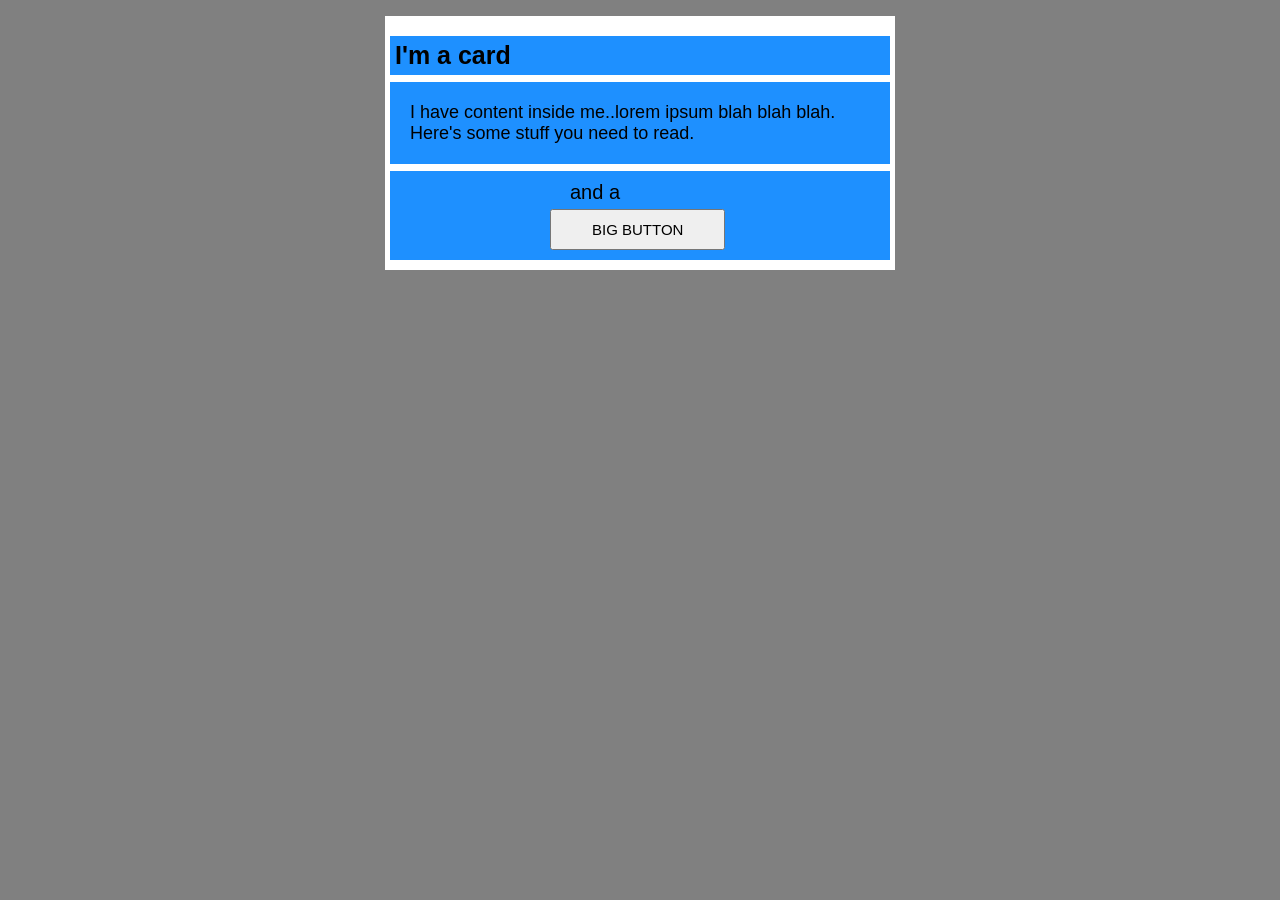
<file: foundations/block-and-inline/02-margin-and-padding-2/index.html>
<!DOCTYPE html>
<html lang="en">
  <head>
    <meta charset="UTF-8">
    <meta http-equiv="X-UA-Compatible" content="IE=edge">
    <meta name="viewport" content="width=device-width, initial-scale=1.0">
    <title>Margin and Padding exercise 2</title>
    <link rel="stylesheet" href="style.css">
  </head>
  <body>
    <div class="card">
      <h1 class="title">I'm a card</h1>
      <div class="content">I have content inside me..lorem ipsum blah blah blah. Here's some stuff you need to read.</div>
      <div class="button-container">and a <span><button>BIG BUTTON</button><span></span></div>
    </div>
  </body>
</html>
</file>
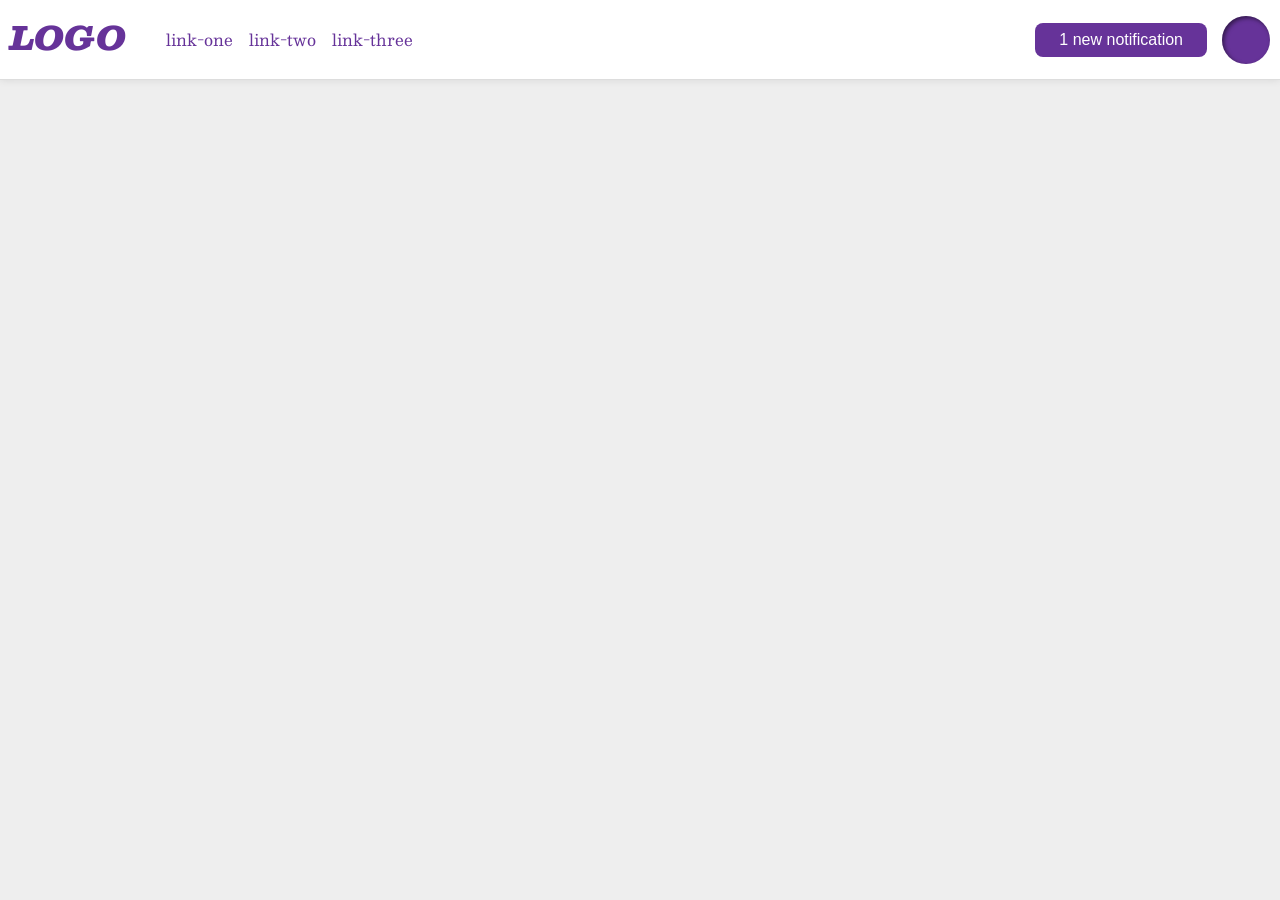
<file: foundations/flex/03-flex-header-2/index.html>
<!DOCTYPE html>
<html lang="en">
  <head>
    <meta charset="UTF-8">
    <meta http-equiv="X-UA-Compatible" content="IE=edge">
    <meta name="viewport" content="width=device-width, initial-scale=1.0">
    <title>Flex Header 2</title>
    <link rel="stylesheet" href="style.css">
  </head>
  <body>
    <div class="header">
      <div class="left-container">
        <div class="logo">
          LOGO
        </div>
          <ul class="links">
          <li><a href="https://google.com">link-one</a></li>
          <li><a href="https://google.com">link-two</a></li>
          <li><a href="https://google.com">link-three</a></li>
          </ul>
        </div>
      <div class="right-container">
          <button class="notifications">
            1 new notification
          </button>
        <div class="profile-image">
        </div>
      </div>
    </div>
  </body>
</html>
</file>
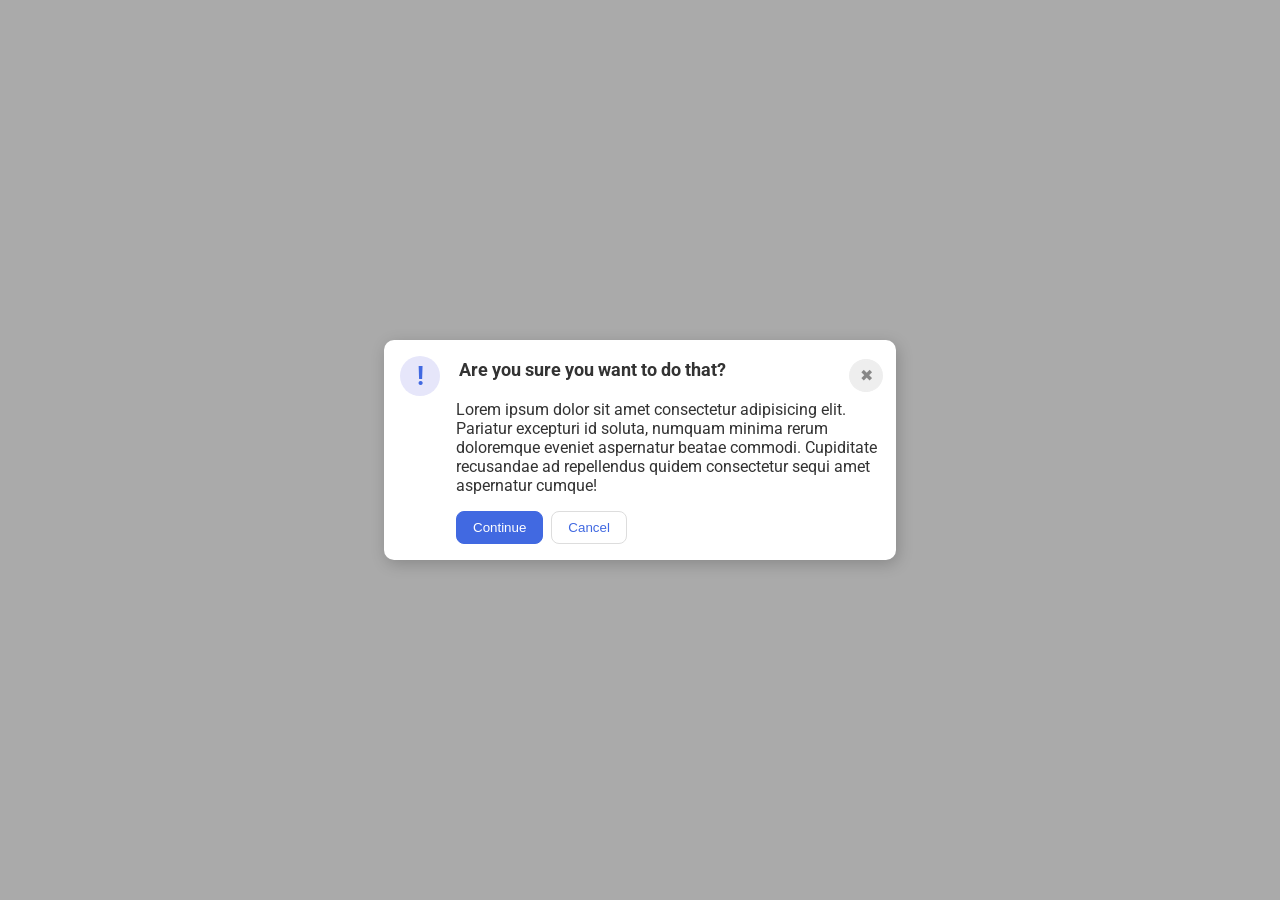
<file: foundations/flex/05-flex-modal/index.html>
<!DOCTYPE html>
<html lang="en">
  <head>
    <meta charset="UTF-8">
    <meta http-equiv="X-UA-Compatible" content="IE=edge">
    <meta name="viewport" content="width=device-width, initial-scale=1.0">
    <link rel="stylesheet" href="style.css">
    <title>Modal</title>
  </head>
  <body>
    <div class="modal">
      <div class="icon">!</div>
      <div class="content">
        <div class="header-row">
          <div class="header">Are you sure you want to do that?</div>
          <button class="close-button">✖</button>
        </div>
        <div class="text">Lorem ipsum dolor sit amet consectetur adipisicing elit. Pariatur excepturi id soluta, numquam minima rerum doloremque eveniet aspernatur beatae commodi. Cupiditate recusandae ad repellendus quidem consectetur sequi amet aspernatur cumque!</div>
        <div class="nav-buttons">
          <button class="continue">Continue</button>
          <button class="cancel">Cancel</button>
        </div>
      </div>
    </div>
  </body>
  </html>
</file>
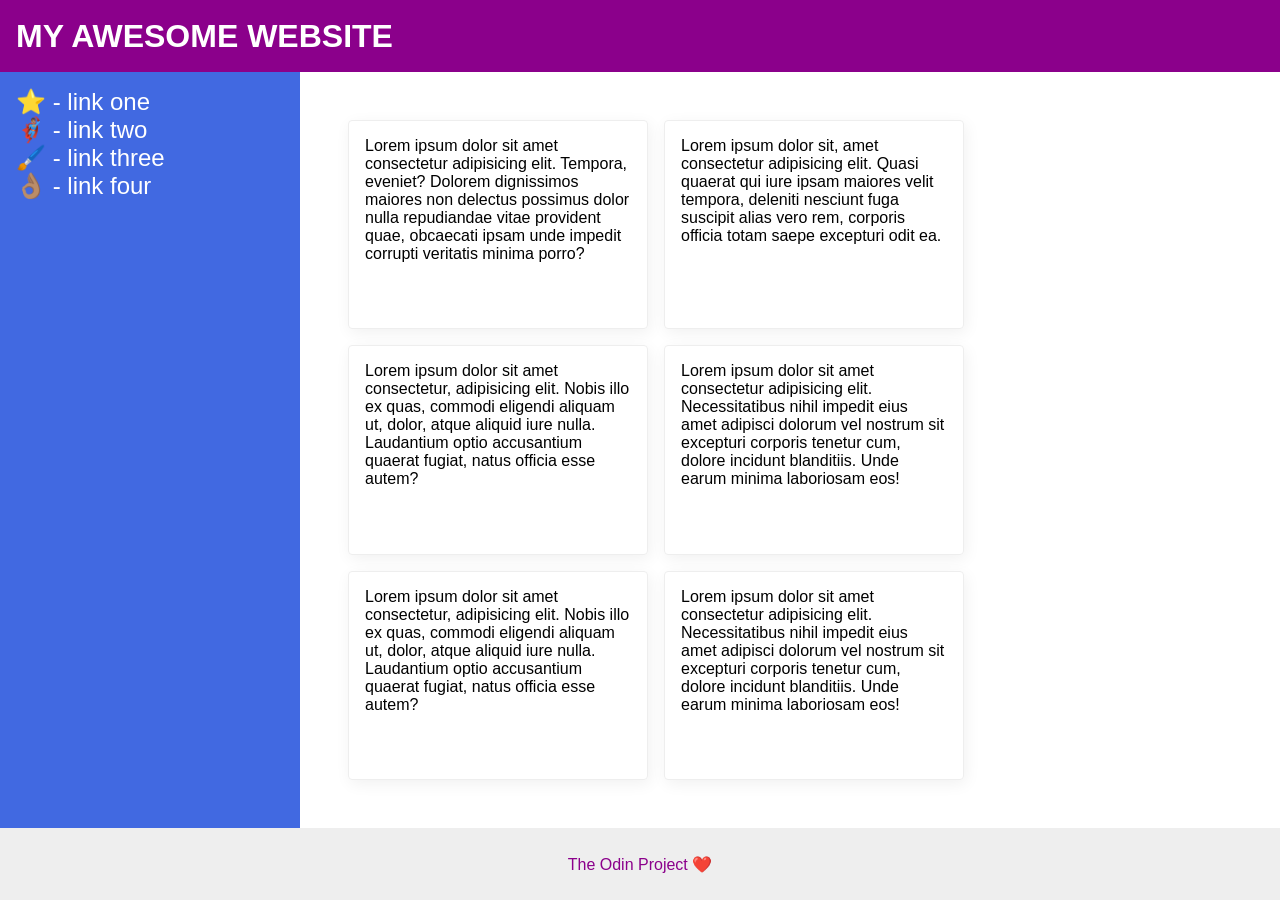
<file: foundations/flex/07-flex-layout-2/index.html>
<!DOCTYPE html>
<html lang="en">
  <head>
    <meta charset="UTF-8">
    <meta http-equiv="X-UA-Compatible" content="IE=edge">
    <meta name="viewport" content="width=device-width, initial-scale=1.0">
    <title>The Holy Grail</title>
    <link rel="stylesheet" href="style.css">
  </head>
  <body>
    <div class="header">
      MY AWESOME WEBSITE
    </div>
    <div class="main">
      <div class="sidebar">
        <ul>
          <li><a href="#">⭐ - link one</a></li>
          <li><a href="#">🦸🏽‍♂️ - link two</a></li>
          <li><a href="#">🖌️ - link three</a></li>
          <li><a href="#">👌🏽 - link four</a></li>
        </ul>
      </div>
      <div class="cards">
        <div class="card">Lorem ipsum dolor sit amet consectetur adipisicing elit. Tempora, eveniet? Dolorem dignissimos maiores non delectus possimus dolor nulla repudiandae vitae provident quae, obcaecati ipsam unde impedit corrupti veritatis minima porro?</div>
        <div class="card">Lorem ipsum dolor sit, amet consectetur adipisicing elit. Quasi quaerat qui iure ipsam maiores velit tempora, deleniti nesciunt fuga suscipit alias vero rem, corporis officia totam saepe excepturi odit ea.</div>
        <div class="card">Lorem ipsum dolor sit amet consectetur, adipisicing elit. Nobis illo ex quas, commodi eligendi aliquam ut, dolor, atque aliquid iure nulla. Laudantium optio accusantium quaerat fugiat, natus officia esse autem?</div>
        <div class="card">Lorem ipsum dolor sit amet consectetur adipisicing elit. Necessitatibus nihil impedit eius amet adipisci dolorum vel nostrum sit excepturi corporis tenetur cum, dolore incidunt blanditiis. Unde earum minima laboriosam eos!</div>
        <div class="card">Lorem ipsum dolor sit amet consectetur, adipisicing elit. Nobis illo ex quas, commodi eligendi aliquam ut, dolor, atque aliquid iure nulla. Laudantium optio accusantium quaerat fugiat, natus officia esse autem?</div>
        <div class="card">Lorem ipsum dolor sit amet consectetur adipisicing elit. Necessitatibus nihil impedit eius amet adipisci dolorum vel nostrum sit excepturi corporis tenetur cum, dolore incidunt blanditiis. Unde earum minima laboriosam eos!</div>
      </div>
    </div>
    <div class="footer">
      The Odin Project ❤️
    </div>
  </body>
</html>
</file>
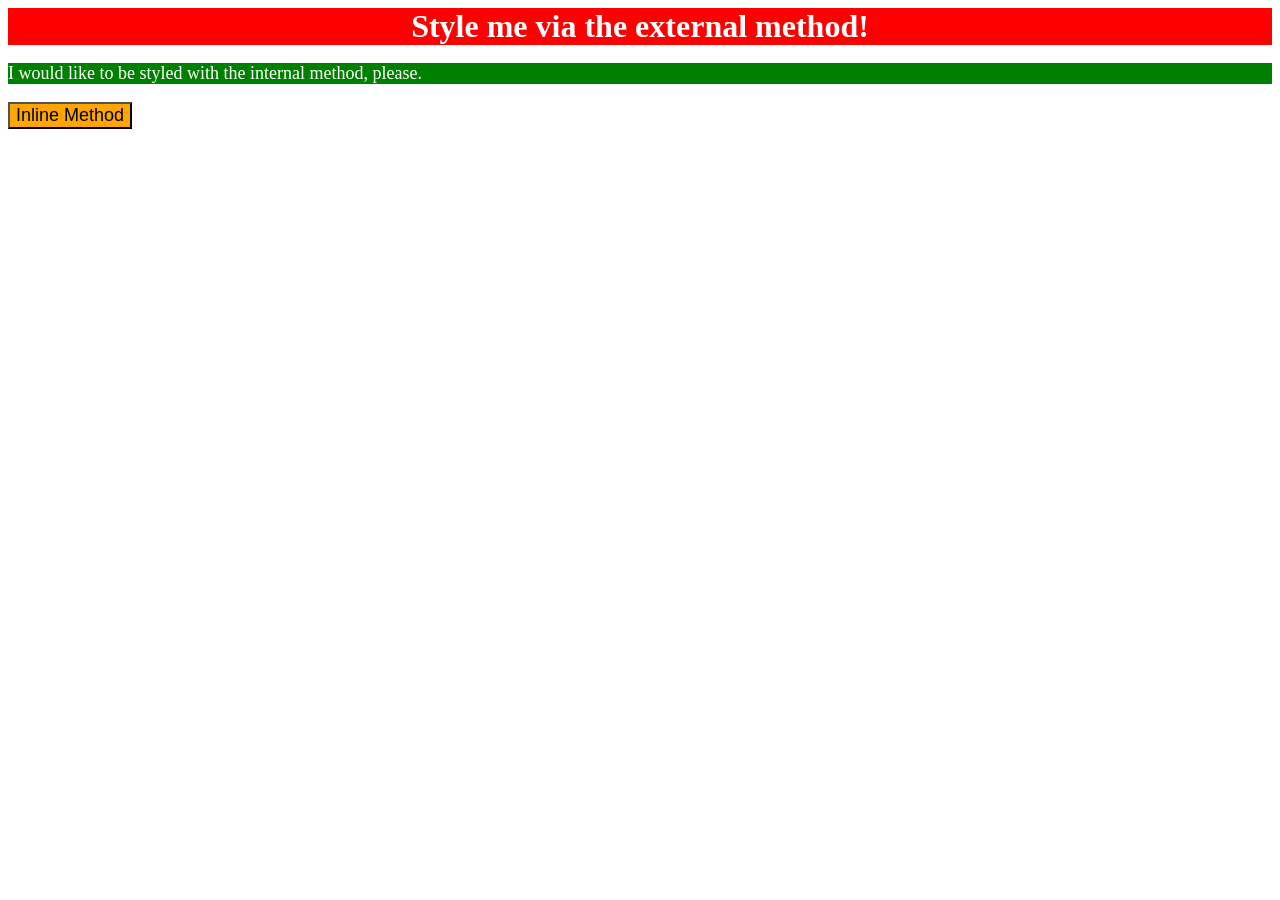
<file: foundations/intro-to-css/01-css-methods/index.html>
<!DOCTYPE html>
<html lang="en">
  <head>
    <meta charset="UTF-8">
    <meta http-equiv="X-UA-Compatible" content="IE=edge">
    <meta name="viewport" content="width=device-width, initial-scale=1.0">
    <title>Methods for Adding CSS</title>
    <link rel="stylesheet" href="style.css"
  </head>
  <body>
    <style>
      p {
        background-color: green;
        color: white;
        font-size: 18px;
      }
    </style>
    <div>Style me via the external method!</div>
    <p>I would like to be styled with the internal method, please.</p>
    <button style="background-color: orange; font-size: 18px;">Inline Method</button>
  </body>
</html>
</file>
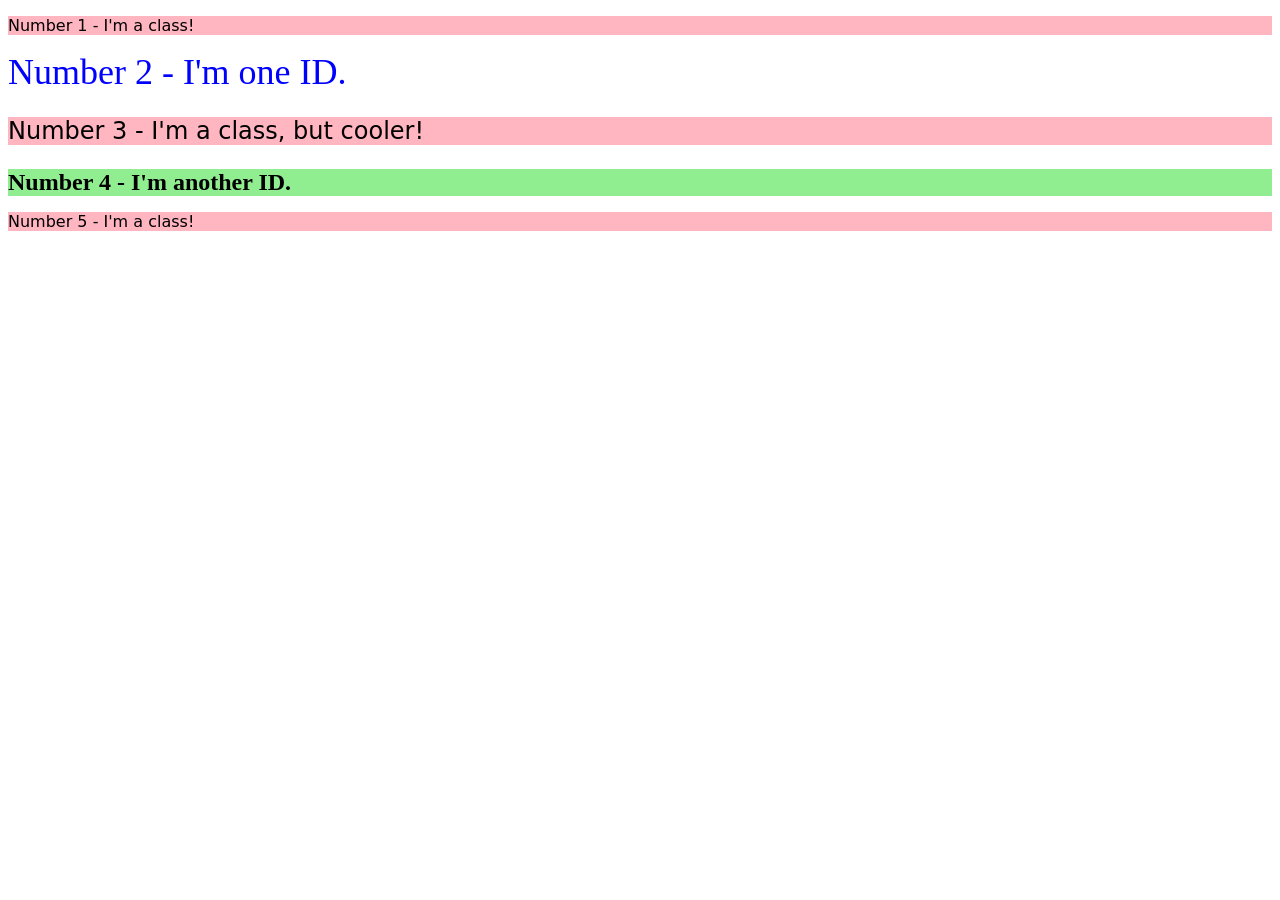
<file: foundations/intro-to-css/02-class-id-selectors/index.html>
<!DOCTYPE html>
<html lang="en">
  <head>
    <meta charset="UTF-8">
    <meta http-equiv="X-UA-Compatible" content="IE=edge">
    <meta name="viewport" content="width=device-width, initial-scale=1.0">
    <title>Class and ID Selectors</title>
    <link rel="stylesheet" href="style.css">
  </head>
  <body>
    <p class="odd-elements">Number 1 - I'm a class!</p>
    <div id="second-num">Number 2 - I'm one ID.</div>
    <p class="odd-elements large-text">Number 3 - I'm a class, but cooler!</p>
    <div id="fourth-num">Number 4 - I'm another ID.</div>
    <p class="odd-elements">Number 5 - I'm a class!</p>
  </body>
</html>
</file>
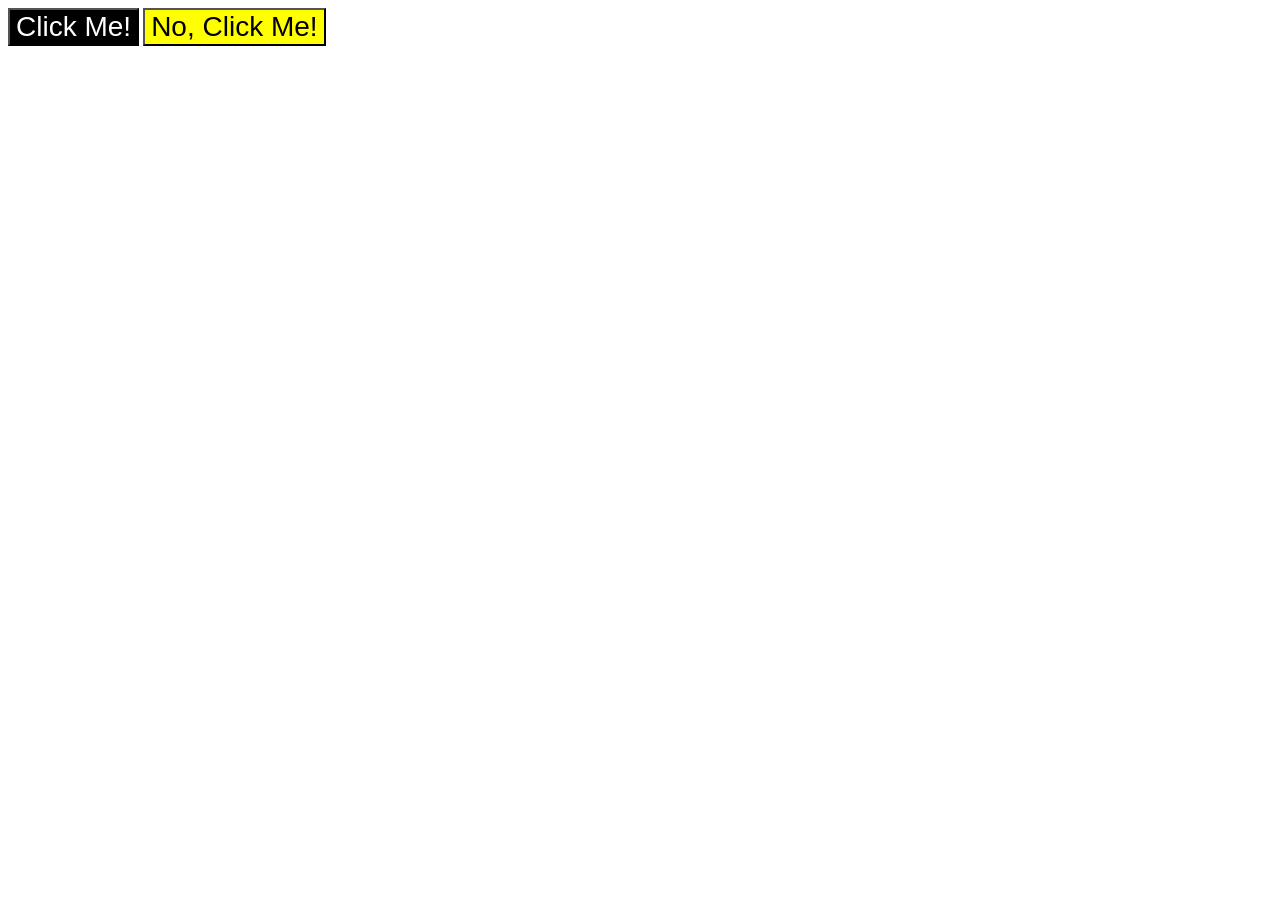
<file: foundations/intro-to-css/03-grouping-selectors/index.html>
<!DOCTYPE html>
<html lang="en">
  <head>
    <meta charset="UTF-8">
    <meta http-equiv="X-UA-Compatible" content="IE=edge">
    <meta name="viewport" content="width=device-width, initial-scale=1.0">
    <title>Grouping Selectors</title>
    <link rel="stylesheet" href="style.css">
  </head>
  <body>
    <button class="black-button">Click Me!</button>
    <button class="yellow-button">No, Click Me!</button>
  </body>
</html>
</file>
<file: foundations/block-and-inline/02-margin-and-padding-2/style.css>
body {
  background: gray;
  font-family: sans-serif;
}

.card {
  width: 500px;
  background: white;
  margin: 16px auto;
  padding: 3px;
  padding-left: 5px;
  padding-right: 5px;
}

.title,
.content,
.button-container {
  background: dodgerblue;
  box-sizing: border-box;
  padding-top: 5px;
  padding-bottom: 5px;
  margin-bottom: 7px;

}

.title {
  font-size: 25px;
  padding: 5px;
}
.content {
  padding-top: 20px;
  padding-bottom: 20px;
  padding: 20px;
  font-size: 18px;
}

.button-container {
  text-align: left;
  padding-left: 180px;
  padding-top: 10px;
  font-size:20px;
  font-family: sans-serif;
}

button {
  margin: 5px;
  margin-left: -20px;
  margin-right: 50px;
  display: block;
  margin-right: 100px; 
  padding: 10px;
  padding-left: 40px;
  padding-right: 40px;
  text-align: center;
  font-size: 15px;
}
</file>
<file: foundations/flex/03-flex-header-2/style.css>
/* this is some magical font-importing.  
you'll learn about it later. */
@import url('https://fonts.googleapis.com/css2?family=Besley:ital,wght@0,400;1,900&display=swap');

body {
  margin: 0;
  background: #eee;
  font-family: Besley, serif;
}

.header {
  background: white;
  border-bottom: 1px solid #ddd;
  box-shadow: 0 0 8px rgba(0,0,0,.1);
  display: flex;
  justify-content: space-between;
  padding: 10px;
  align-items: center;
}

.left-container {
  display: flex;
  flex-grow: 1;
}

.right-container {
  display: flex;
  gap: 15px;
  align-items: center;
}

.links{
  display: flex;
  justify-content: space-between;
  gap: 16px;
}

.notifications {
  padding: 8px 24px;
  font-size: 1em;
}
.profile-image {
  background: rebeccapurple;
  box-shadow: inset 2px 2px 4px rgba(0,0,0,.5);
  border-radius: 50%;
  width: 48px;
  height: 48px;
}

.logo {
  color: rebeccapurple;
  font-size: 32px;
  font-weight: 900;
  font-style: italic;
}

button {
  border: none;
  border-radius: 8px;
  background: rebeccapurple;
  color: white;
  padding: 4px 24px;
}

a {
  /* this removes the line under our links */
  text-decoration: none;
  color: rebeccapurple;
}

ul {
  list-style-type: none;
}
</file>
<file: foundations/flex/05-flex-modal/style.css>
@import url('https://fonts.googleapis.com/css2?family=Roboto:wght@400;700&display=swap');

html, body {
  height: 100%;
}

body {
  font-family: Roboto, sans-serif;
  margin: 0;
  background: #aaa;
  color: #333;
  /* I'll give you this one for free lol */
  display: flex;
  align-items: center;
  justify-content: center;
}

.modal {
  display: flex;
  background: white;
  width: 480px;
  border-radius: 10px;
  box-shadow: 2px 4px 16px rgba(0,0,0,.2);
  gap: 16px;
  align-items: flex-start;
  padding: 16px;
}

.icon {
  color: royalblue;
  font-size: 26px;
  font-weight: 700;
  background: lavender;
  width: 40px;
  height: 40px;
  border-radius: 50%;
  display: flex;
  align-items: center;
  justify-content: center;
  box-sizing: border-box;
  padding: 0;
  flex-shrink: 0;
}

.close-button {
  background: #eee;
  border-radius: 50%;
  color: #888;
  font-weight: 400;
  font-size: 16px;
  height: 33px;
  width: 33px;
  display: flex;
  align-items: center;
  justify-content: center;
  border: 1px solid #eee;
}

button {
  cursor: pointer;
  padding: 8px 16px;
  border-radius: 8px;
}

button.continue {
  background: royalblue;
  border: 1px solid royalblue;
  color: white;
}

button.cancel {
  background: white;
  border: 1px solid #ddd;
  color: royalblue;
}


.content {
  display: flex;
  flex-direction: column;
}

.header-row {
  display: flex;
  margin: 3px;
  justify-content: space-between;
  width: 100%;
  margin-bottom: 8px;
}

.header {
  font-size: 18px;
  font-weight: 700;
}

.text {
  margin-bottom: 16px;
}

.nav-buttons {
  display: flex;
  justify-content: flex-start;
  gap: 8px;
}
</file>
<file: foundations/flex/07-flex-layout-2/style.css>
body {
  display: flex;
  font-family: -apple-system, BlinkMacSystemFont, 'Segoe UI', Roboto, Oxygen, Ubuntu, Cantarell, 'Open Sans', 'Helvetica Neue', sans-serif;
  margin: 0;
  min-height: 100vh;
  flex-direction: column;
}

.header {
  display: flex;
  height: 72px;
  background: darkmagenta;
  color: white;
  font-size: 32px;
  font-weight: 900;
  padding: 0 16px;
  align-items: center;
}

.main {
  display: flex;
  flex-grow: 1;
}

.cards {
  display: flex;
  flex-wrap: wrap;
  flex-grow: 1;
  padding: 48px;
  gap: 16px;
}

.footer {
  display: flex;
  height: 72px;
  background: #eee;
  color: darkmagenta;
  justify-content: center;
  align-items: center;
}

.sidebar {
  width: 300px;
  background: royalblue;
  box-sizing: border-box;
  flex-shrink: 0;
  color: white;
  padding: 16px;
}

.card {
  border: 1px solid #eee;
  box-shadow: 2px 4px 16px rgba(0,0,0,.06);
  border-radius: 4px;
  width: 300px;
  padding: 16px;
  box-sizing: border-box;
}

a {
  text-decoration: none;
  color: white;
}

ul {
  list-style: none;
  font-size: 24px;
  margin: 0;
  padding: 0;
}
</file>
<file: foundations/intro-to-css/01-css-methods/style.css>
div {
    background-color: red;
    color: white;
    font-size: 32px;
    text-align: center;
    font-weight: bold;
}
</file>
<file: foundations/intro-to-css/02-class-id-selectors/style.css>
/* Add CSS Styling */
/* Exercise 02: Class and ID Selectors */

.odd-elements {
    background-color: lightpink; 
    font-family: Verdana, "DejaVu Sans", sans-serif; 
}

#second-num {
    color: blue;
    font-size: 36px;
}

#fourth-num {
    background-color: lightgreen;
    font-size: 24px;
    font-weight: bold;
}

.large-text {
    font-size: 24px;
}
</file>
<file: foundations/intro-to-css/03-grouping-selectors/style.css>
/* Add CSS Styling */

.black-button, .yellow-button {
    font-size: 28px;
    font-family: Helvetica, "Times New Roman", sans-serif;
}
.black-button {
    background-color: black;
    color: white;
}
.yellow-button {
    background-color: yellow;
}
</file>
